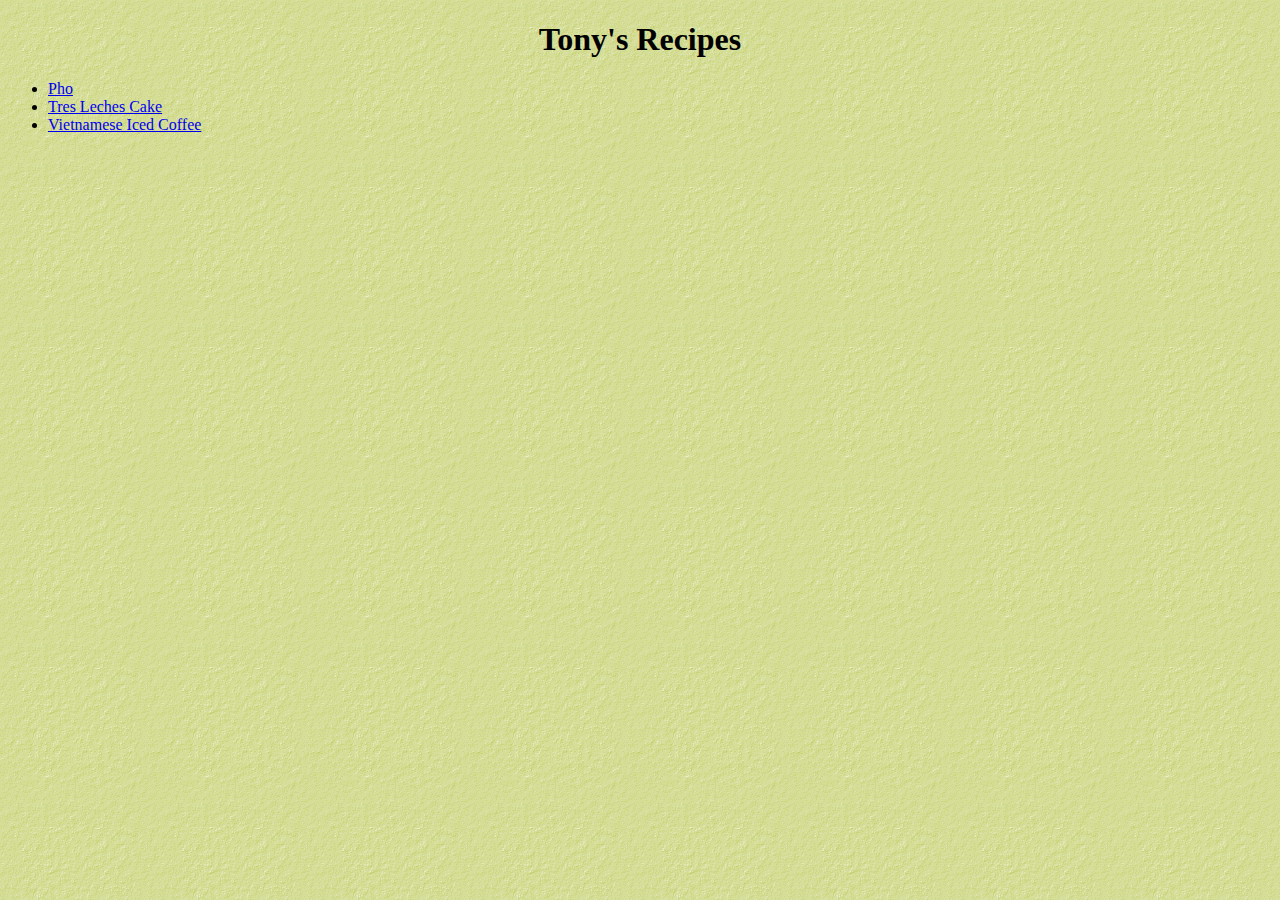
<file: index.html>
<!DOCTYPE html>
<html lang="en">
  <head>
    <meta charset="UTF-8">
    <link rel="stylesheet" href="index.css">
    <title>Tony's Recipes</title>
  </head>
  <body>
    <h1>Tony's Recipes</h1>
    <ul>
      <li><a href="./recipes/pho.html">Pho</a></li>
      <li><a href="./recipes/tres-leches-cake.html">Tres Leches Cake</a></li>
      <li><a href="./recipes/vietnamese-iced-coffee.html">Vietnamese Iced Coffee</a></li>
    </ul>
  </body>
</html>
</file>
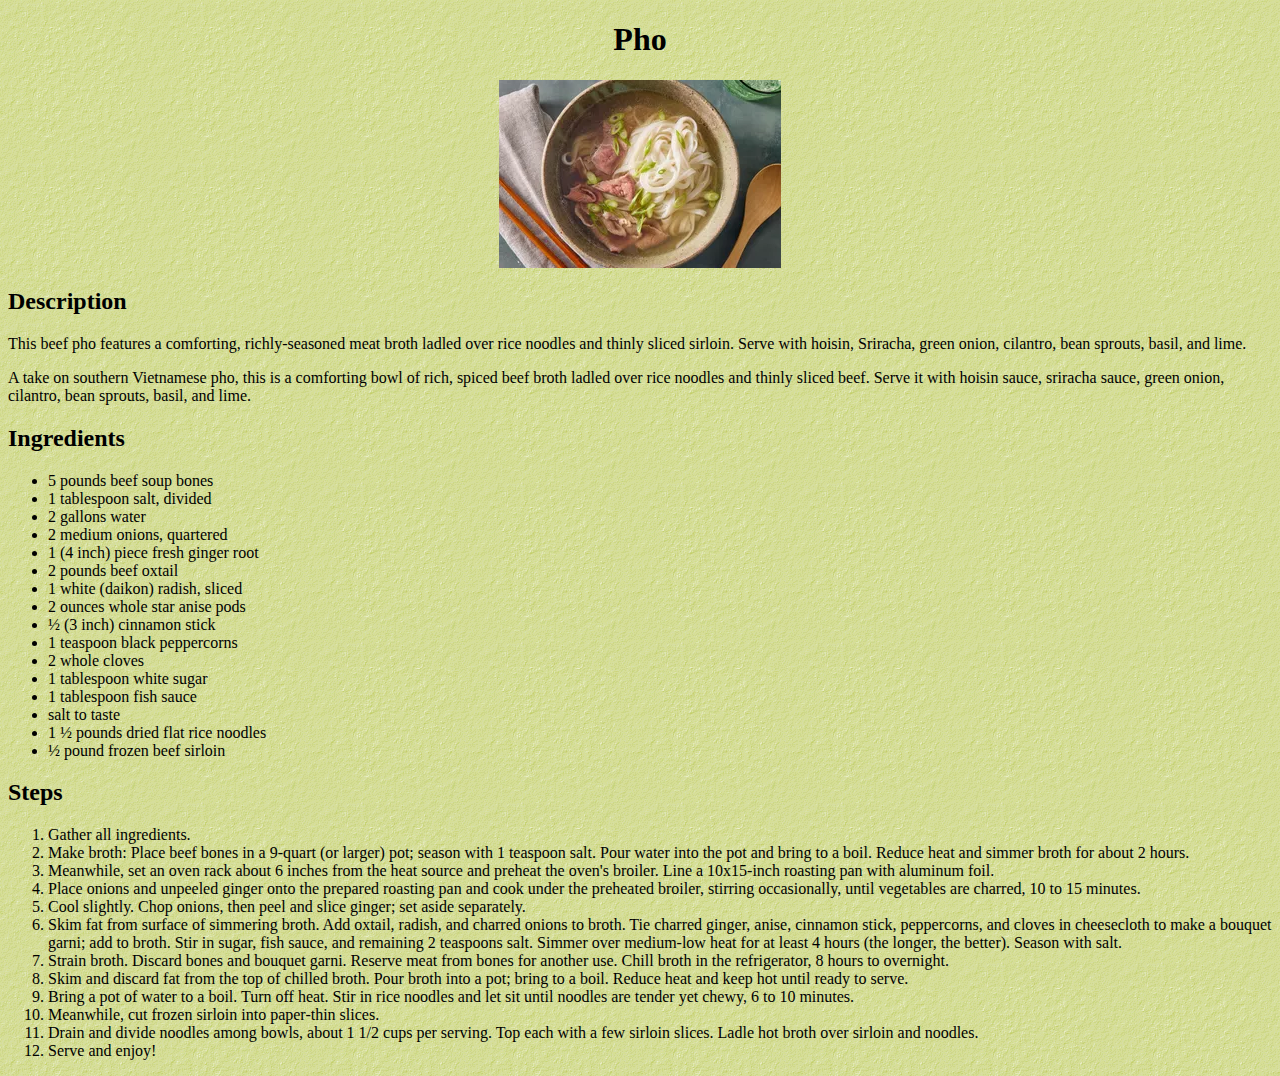
<file: recipes/pho.html>
<!DOCTYPE html>
<html lang="en">
  <head>
    <meta charset="UTF-8">
    <link rel="stylesheet" href="pho.css">
    <title>Pho</title>
  </head>
  <body>
    <h1>Pho</h1>
    <img class="center" src="../images/pho.jpg" alt="Bowl of Delicious Pho">
    <h2>Description</h2>
    <p>
      This beef pho features a comforting, richly-seasoned meat broth ladled 
      over rice noodles and thinly sliced sirloin. Serve with hoisin, Sriracha, 
      green onion, cilantro, bean sprouts, basil, and lime.
    </p>
    <p>
      A take on southern Vietnamese pho, this is a comforting bowl of rich, spiced 
      beef broth ladled over rice noodles and thinly sliced beef. Serve it with hoisin sauce, 
      sriracha sauce, green onion, cilantro, bean sprouts, basil, and lime.
    </p>
    <h2>Ingredients</h2>
    <ul>
      <li>5 pounds beef soup bones</li>
      <li>1 tablespoon salt, divided</li>
      <li>2 gallons water</li>
      <li>2 medium onions, quartered</li>
      <li>1 (4 inch) piece fresh ginger root</li>
      <li>2 pounds beef oxtail</li>
      <li>1 white (daikon) radish, sliced</li>
      <li>2 ounces whole star anise pods</li>
      <li>½ (3 inch) cinnamon stick</li>
      <li>1 teaspoon black peppercorns</li>
      <li>2 whole cloves</li>
      <li>1 tablespoon white sugar</li>
      <li>1 tablespoon fish sauce</li>
      <li>salt to taste</li>
      <li>1 ½ pounds dried flat rice noodles</li>
      <li>½ pound frozen beef sirloin</li>
    </ul>
    <h2>Steps</h2>
    <ol>
      <li>Gather all ingredients.</li>
      <li>Make broth: Place beef bones in a 9-quart (or larger) pot; season with 1 teaspoon salt. Pour water into the pot and bring to a boil. Reduce heat and simmer broth for about 2 hours.</li>
      <li>Meanwhile, set an oven rack about 6 inches from the heat source and preheat the oven's broiler. Line a 10x15-inch roasting pan with aluminum foil.</li>
      <li>Place onions and unpeeled ginger onto the prepared roasting pan and cook under the preheated broiler, stirring occasionally, until vegetables are charred, 10 to 15 minutes.</li>
      <li>Cool slightly. Chop onions, then peel and slice ginger; set aside separately.</li>
      <li>Skim fat from surface of simmering broth. Add oxtail, radish, and charred onions to broth. Tie charred ginger, anise, cinnamon stick, peppercorns, and cloves in cheesecloth to make a bouquet garni; add to broth. 
        Stir in sugar, fish sauce, and remaining 2 teaspoons salt. Simmer over medium-low heat for at least 4 hours (the longer, the better). Season with salt.</li>
      <li>Strain broth. Discard bones and bouquet garni. Reserve meat from bones for another use. Chill broth in the refrigerator, 8 hours to overnight.</li>
      <li>Skim and discard fat from the top of chilled broth. Pour broth into a pot; bring to a boil. Reduce heat and keep hot until ready to serve.</li>
      <li>Bring a pot of water to a boil. Turn off heat. Stir in rice noodles and let sit until noodles are tender yet chewy, 6 to 10 minutes.</li>
      <li>Meanwhile, cut frozen sirloin into paper-thin slices.</li>
      <li>Drain and divide noodles among bowls, about 1 1/2 cups per serving. Top each with a few sirloin slices. Ladle hot broth over sirloin and noodles.</li>
      <li>Serve and enjoy!</li>
    </ol>

  </body>
</html>
</file>
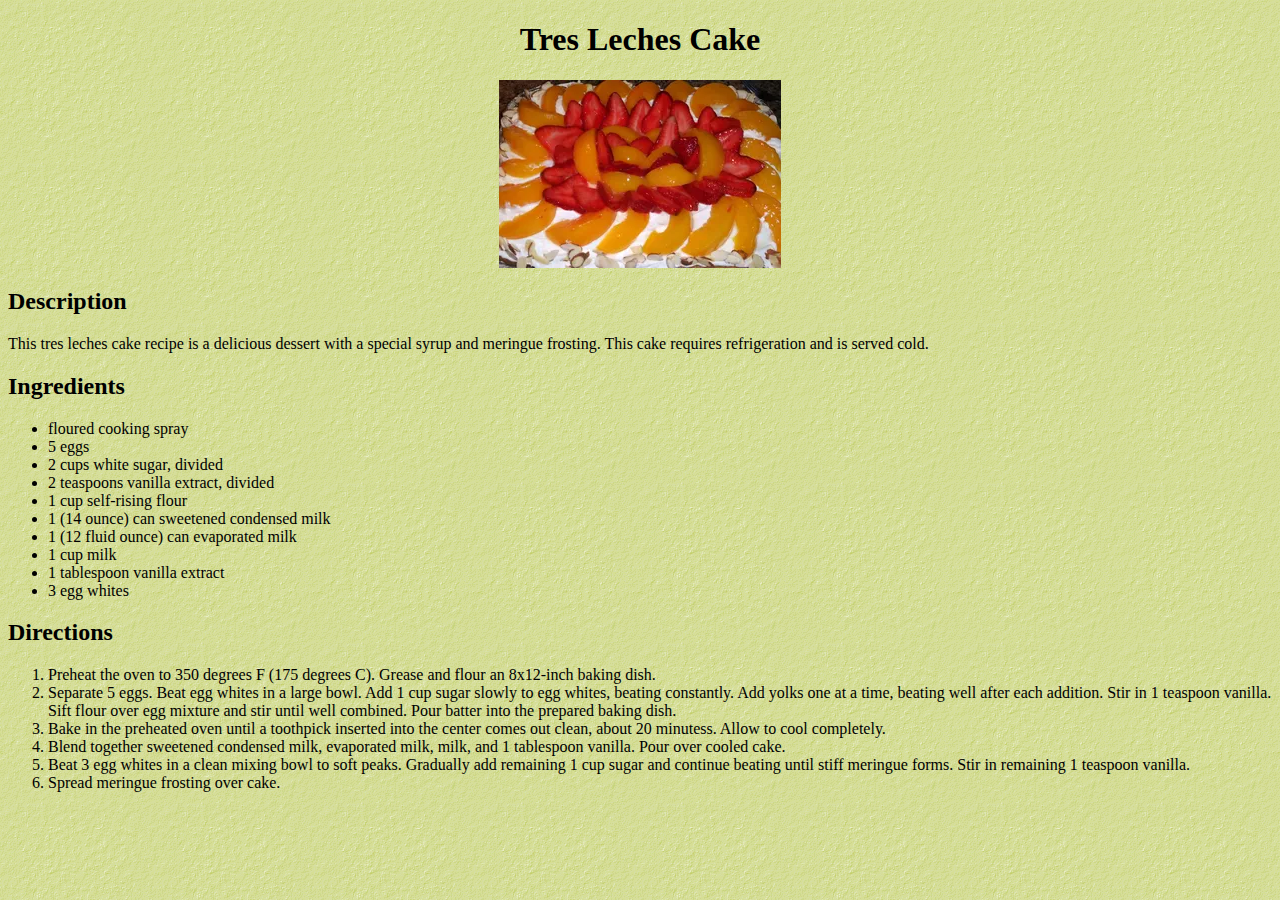
<file: recipes/tres-leches-cake.html>
<!DOCTYPE html>
<html lang="en">
  <head>
    <meta charset="UTF-8">
    <link rel="stylesheet" href="tres-leches-cake.css">
    <title>Tres Leches Cake</title>
  </head>
  <body>
    <h1>Tres Leches Cake</h1>
    <img class="center" src="../images/tres-leches-cake.jpg" alt="Delectable Tres Leches Cake">
    <h2>Description</h2>
    <p>This tres leches cake recipe is a delicious dessert with a special syrup and meringue frosting. This cake 
      requires refrigeration and is served cold.</p>
    <h2>Ingredients</h2>
    <ul>
      <li>floured cooking spray</li>
      <li>5 eggs</li>
      <li>2 cups white sugar, divided</li>
      <li>2 teaspoons vanilla extract, divided</li>
      <li>1 cup self-rising flour</li>
      <li>1 (14 ounce) can sweetened condensed milk</li>
      <li>1 (12 fluid ounce) can evaporated milk</li>
      <li>1 cup milk</li>
      <li>1 tablespoon vanilla extract</li>
      <li>3 egg whites</li>
    </ul>
    <h2>Directions</h2>
    <ol>
      <li>Preheat the oven to 350 degrees F (175 degrees C). Grease and flour an 8x12-inch baking dish.</li>
      <li>Separate 5 eggs. Beat egg whites in a large bowl. Add 1 cup sugar slowly to egg whites, beating constantly. 
        Add yolks one at a time, beating well after each addition. Stir in 1 teaspoon vanilla. Sift flour over egg mixture and stir until well combined. Pour batter into the 
        prepared baking dish.</li>
      <li>Bake in the preheated oven until a toothpick inserted into the center comes out clean, about 20 minutess. Allow to cool completely.</li>
      <li>Blend together sweetened condensed milk, evaporated milk, milk, and 1 tablespoon vanilla. Pour over cooled cake.</li>
      <li>Beat 3 egg whites in a clean mixing bowl to soft peaks. Gradually add remaining 1 cup sugar and continue beating until stiff meringue forms. 
        Stir in remaining 1 teaspoon vanilla.</li>
      <li>Spread meringue frosting over cake.</li>
    </ol>
  </body>
</html>
</file>
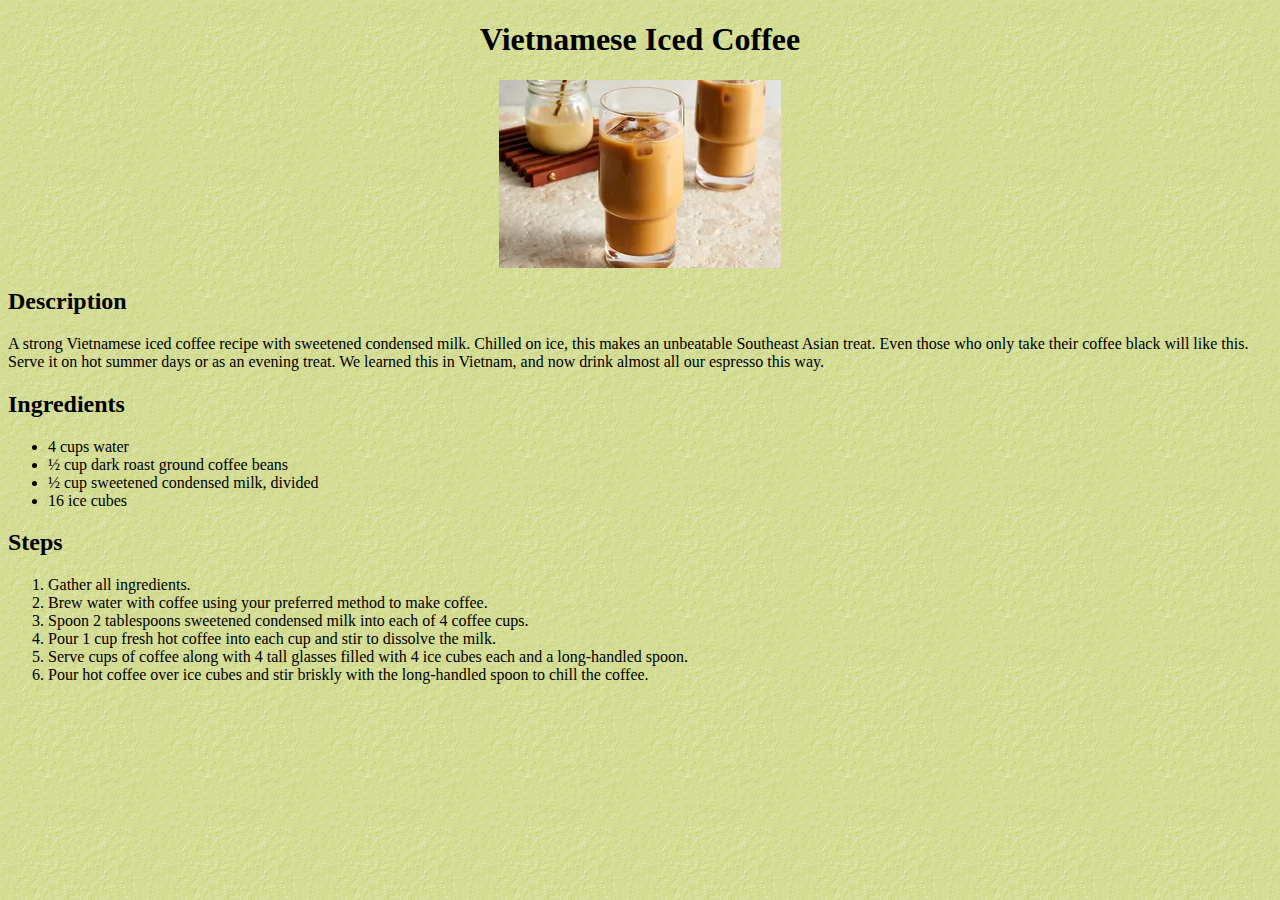
<file: recipes/vietnamese-iced-coffee.html>
<!DOCTYPE html>
<html lang="en">
  <head>
    <meta charset="UTF-8">
    <link rel="stylesheet" href="vietnamese-iced-coffee.css">
    <title>Vietnamese Iced Coffee</title>
  </head>
  <body>
    <h1>Vietnamese Iced Coffee</h1>
    <img class="center" src="../images/vietnamese-iced-coffee.jpg" alt="Yummy Vietnamese Iced Coffee">
    <h2>Description</h2>
    <p>A strong Vietnamese iced coffee recipe with sweetened condensed milk. Chilled on ice, this makes an unbeatable Southeast Asian treat. Even those who only take their 
      coffee black will like this. Serve it on hot summer days or as an evening treat. We learned this in Vietnam, and now drink almost all our espresso this way.
    </p>
    <h2>Ingredients</h2>
    <ul>
      <li>4 cups water</li>
      <li>½ cup dark roast ground coffee beans</li>
      <li>½ cup sweetened condensed milk, divided</li>
      <li>16 ice cubes</li>
    </ul>
    <h2>Steps</h2>
    <ol>
      <li>Gather all ingredients.</li>
      <li>Brew water with coffee using your preferred method to make coffee.</li>
      <li>Spoon 2 tablespoons sweetened condensed milk into each of 4 coffee cups.</li>
      <li>Pour 1 cup fresh hot coffee into each cup and stir to dissolve the milk.</li>
      <li>Serve cups of coffee along with 4 tall glasses filled with 4 ice cubes each and a long-handled spoon.</li>
      <li>Pour hot coffee over ice cubes and stir briskly with the long-handled spoon to chill the coffee.</li>
    </ol>
  </body>
</html>
</file>
<file: index.css>
h1, body {
  font-family: Monaco, serif;
}

h1 {
  text-align: center;
}

body {
  background-image: url(images/yellow_rock.jpg);
}
</file>
<file: recipes/pho.css>
.center {
  display: block;
  margin-left: auto;
  margin-right: auto;
}

h1 {
  text-align: center;
}

body {
  background-image: url(../images/yellow_rock.jpg);
}
</file>
<file: recipes/tres-leches-cake.css>
.center {
  display: block;
  margin-left: auto;
  margin-right: auto;
}

h1 {
  text-align: center;
}

body {
  background-image: url(../images/yellow_rock.jpg);
}
</file>
<file: recipes/vietnamese-iced-coffee.css>
.center {
  display: block;
  margin-left: auto;
  margin-right: auto;
}

h1 {
  text-align: center;
}

body {
  background-image: url(../images/yellow_rock.jpg);
}
</file>
